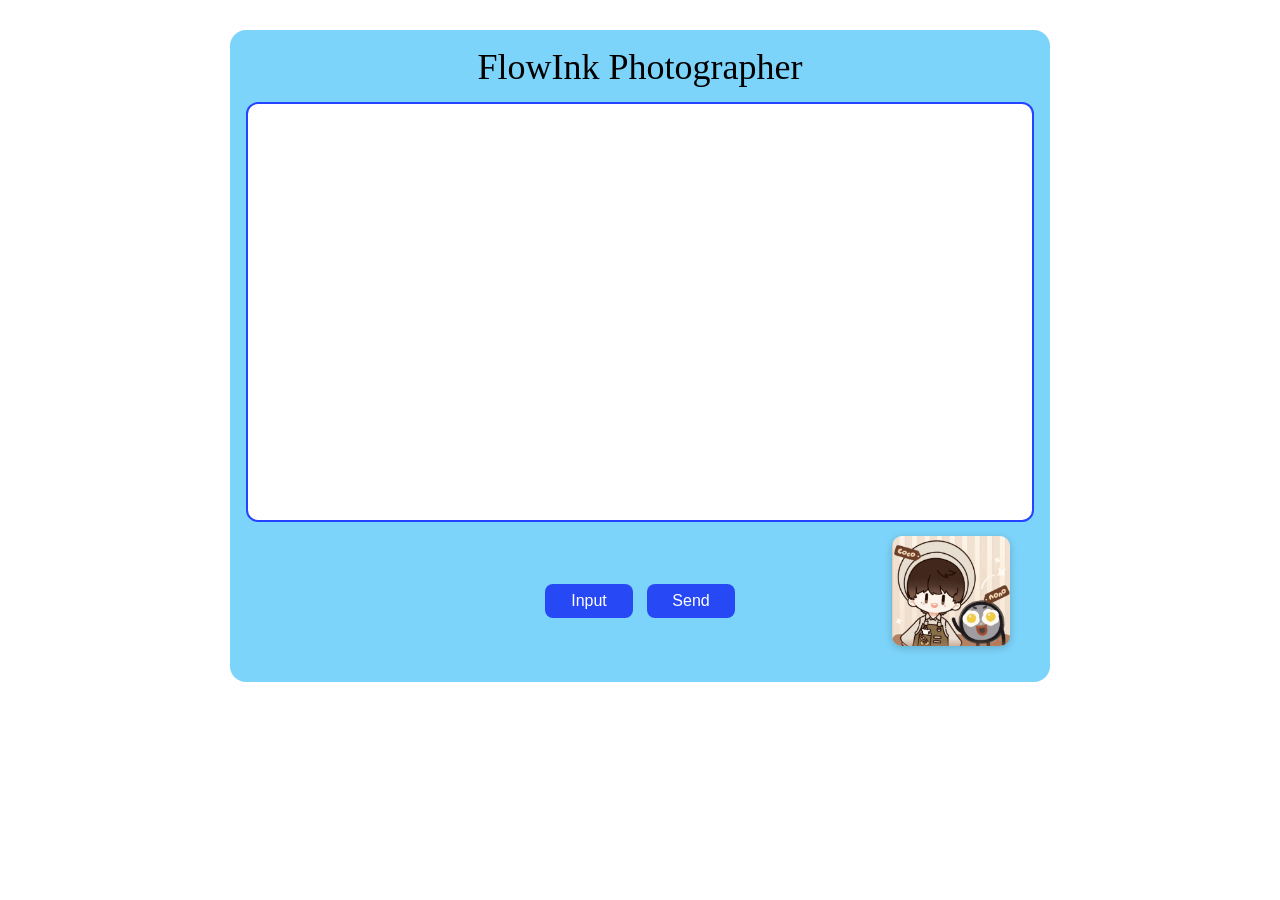
<file: flowink/net/http_source/index.html>
<!DOCTYPE html><html lang="zh-CN"><head><meta charset="utf-8"><meta name="viewport" content="width=device-width, initial-scale=1.0, shrink-to-fit=no"><title>FlowInk Photographer</title><style>*{box-sizing:border-box}.container-wrap{width:90vw;max-width:820px;min-width:320px;margin:30px auto;background:#7dd4fa;border-radius:16px;padding:16px;display:flex;flex-direction:column;gap:14px}.title-text{font-size:clamp(22px,3vw,36px);text-align:center;margin:0;font-weight:500}.preview-box{flex:1;min-height:420px;width:100%;background:#fff;border:2px solid #2244ff;border-radius:12px;display:flex;align-items:center;justify-content:center;overflow:hidden}.preview-box img{max-width:100%;max-height:100%;object-fit:contain}.bottom-bar{width:100%;min-height:130px;display:flex;align-items:center;justify-content:center;position:relative;padding:16px 24px;gap:20px;background:#7dd4fa}.btn-group-wrap{display:flex;gap:14px}.bottom-btn{min-width:88px;padding:8px 16px;background-color:#2748f5;border:none;border-radius:8px;color:white;font-size:16px;transition:0.2s ease}.bottom-btn:hover{background-color:#142ebe}.avatar-box{position:absolute;right:24px;bottom:16px}.avatar-box img{height:110px;width:auto;border-radius:10px;box-shadow:0 2px 8px #0003}@media (max-width:550px){.bottom-bar{flex-direction:column;padding:20px 16px}.avatar-box{position:static;margin-top:12px}.avatar-box img{height:95px}}</style></head><body><div class="container-wrap"><p class="title-text">FlowInk Photographer</p><div class="preview-box"><input type="file" class="sysInputFile" id="File_Input" hidden><img id="Image_Input"></div><div class="bottom-bar"><div class="btn-group-wrap"><button class="bottom-btn" id="Input_Button" type="button">Input</button><button class="bottom-btn" id="Send_Button" type="button">Send</button></div><div class="avatar-box"><img src="./zkk.png" alt="avatar"></div></div></div><script src="./script.js"></script></body></html>
</file>
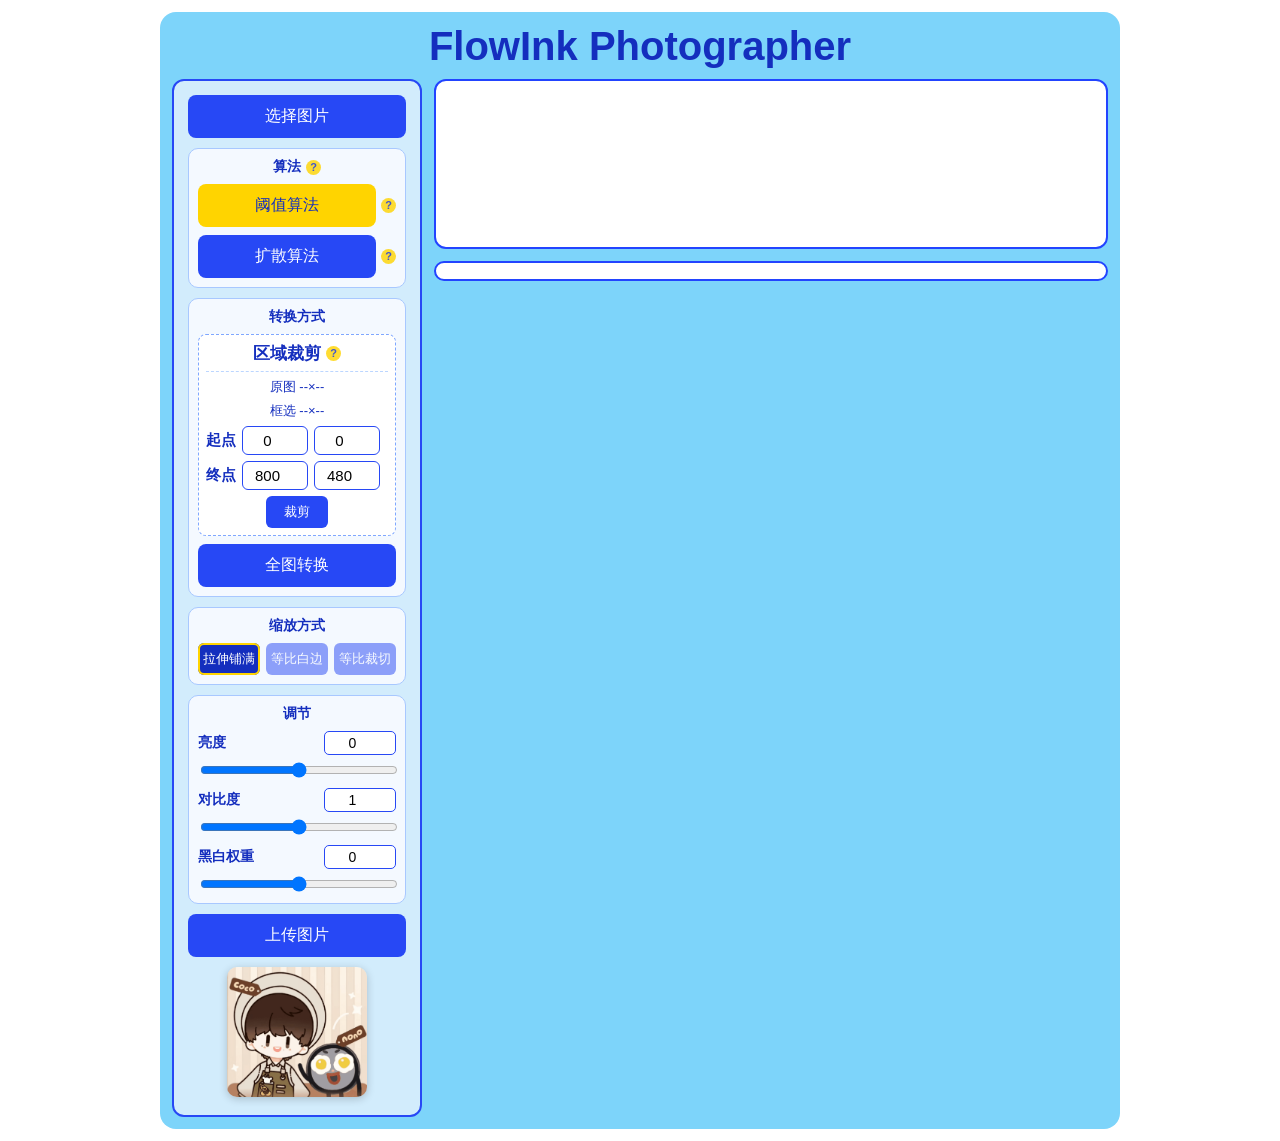
<file: flowink/resources/http/index.html>
<!DOCTYPE html><html lang="zh-CN"><head><meta charset="utf-8"><meta name="viewport" content="width=device-width, initial-scale=1.0, shrink-to-fit=no"><title>FlowInk Photographer</title><style>*{box-sizing:border-box}body{margin:0;background:#fff;font-family:Verdana,Arial,sans-serif}.container-wrap{width:auto;max-width:960px;margin:12px auto;background:#7dd4fa;border-radius:16px;padding:12px}.title-text{font-size:clamp(26px,4vw,40px);text-align:center;margin:0 0 10px 0;font-weight:bold;color:#142ebe}.main-row{display:flex;gap:12px;align-items:flex-start}.menu_bar{width:250px;flex-shrink:0;background:#d2ecfc;border:2px solid #2748f5;border-radius:12px;padding:14px;display:flex;flex-direction:column;gap:10px}.bottom-btn{width:100%;padding:11px 12px;background-color:#2748f5;border:none;border-radius:8px;color:white;font-size:16px;cursor:pointer;transition:0.2s ease}.bottom-btn:hover{background-color:#142ebe}.bottom-btn.on{background-color:#ffd400;color:#142ebe}.comment{color:#142ebe;font-size:15px;font-weight:bold}.nud{width:66px;padding:5px 4px;border:1px solid #2748f5;border-radius:6px;text-align:center;font-size:15px}.offset-row{display:flex;gap:6px;align-items:center}.refresh-btn{padding:6px 12px;background-color:#2748f5;border:none;border-radius:6px;color:white;font-size:14px;cursor:pointer}.fit-btn{flex:1;padding:7px 2px;background-color:#2748f5;border:none;border-radius:6px;color:white;font-size:13px;cursor:pointer;opacity:0.5;transition:0.2s ease}.fit-btn.on{opacity:1;background-color:#142ebe;box-shadow:0 0 0 2px #ffd400 inset}.crop-info{color:#142ebe;font-size:13px;text-align:center}.panel{background:#f4f9ff;border:1px solid #a8c8ff;border-radius:10px;padding:9px;display:flex;flex-direction:column;gap:8px}.panel-title{display:flex;align-items:center;justify-content:center;gap:5px;font-size:14px;font-weight:bold;color:#142ebe;text-align:center}.help{position:relative;display:inline-flex;align-items:center;justify-content:center;flex:none;width:15px;height:15px;border-radius:50%;background:#ffd400;color:#142ebe;font-size:11px;font-weight:bold;line-height:1;cursor:help;user-select:none;opacity:0.8;transition:opacity 0.15s ease}.help:hover{opacity:1}.help::after{content:attr(data-tip);position:absolute;top:calc(100% + 8px);left:50%;transform:translateX(-50%);width:190px;padding:7px 9px;background:#142ebe;color:#fff;font-size:12px;font-weight:normal;line-height:1.5;text-align:left;white-space:pre-line;border-radius:7px;box-shadow:0 4px 12px #0004;opacity:0;visibility:hidden;transition:opacity 0.15s ease;pointer-events:none;z-index:20}.help-r::after{left:auto;right:-4px;transform:none}.help-r::before{left:auto;right:2px;transform:none}.help::before{content:'';position:absolute;top:calc(100% + 3px);left:50%;transform:translateX(-50%);border:5px solid transparent;border-bottom-color:#142ebe;opacity:0;visibility:hidden;transition:opacity 0.15s ease;pointer-events:none;z-index:21}.help:hover::after,.help:hover::before{opacity:1;visibility:visible}.algo-note{color:#142ebe;font-size:12px;text-align:center;line-height:1.35;margin-top:-4px}.crop-head{display:flex;align-items:center;justify-content:center;gap:5px;font-size:17px;font-weight:bold;color:#142ebe;text-align:center;padding-bottom:6px;border-bottom:1px dashed #bcd6ff}.btn-sm{align-self:center;padding:7px 18px;background-color:#2748f5;border:none;border-radius:6px;color:#fff;font-size:13px;cursor:pointer;transition:0.2s ease}.btn-sm:hover{background-color:#142ebe}.btn-help-row{display:flex;align-items:center;gap:5px}.btn-help-row .bottom-btn{flex:1;width:auto}.crop-group{background:#ffffff;border:1px dashed #7fa7ff;border-radius:8px;padding:7px;display:flex;flex-direction:column;gap:6px}.slider-row{display:flex;flex-direction:column;gap:5px}.slider-row .slider-head{display:flex;justify-content:space-between;align-items:center}.slider-row label{font-size:14px;color:#142ebe;font-weight:bold}.slider-row .slider-val{width:72px;padding:3px 4px;border:1px solid #2748f5;border-radius:5px;text-align:center;font-size:14px}.slider-row input[type=range]{width:100%}.avatar-box{text-align:center}.avatar-box img{height:130px;width:auto;border-radius:10px;box-shadow:0 2px 8px #0003}.content_body{flex:1;display:flex;flex-direction:column;gap:12px}.img-panel{width:100%;background:#fff;border:2px solid #2244ff;border-radius:12px;padding:8px;text-align:center}canvas#source{display:block;margin:0 auto;max-width:100%;max-height:34vh;height:auto;cursor:crosshair;touch-action:none}#canvas{display:block;margin:0 auto;max-width:100%;max-height:70vh;height:auto}@media (max-width:800px){.main-row{flex-direction:column}.menu_bar{width:100%}}</style></head><body><div class="container-wrap"><p class="title-text">FlowInk Photographer</p><div class="main-row"><div class="menu_bar"><button class="bottom-btn" id="Input_Button" type="button">选择图片</button><input type="file" id="File_Input" accept="image/*" hidden><div class="panel"><div class="panel-title">算法<span class="help" data-tip="算法选择后需要经过下方转换才会生效">?</span></div><div class="btn-help-row"><button class="bottom-btn" id="Lvl_Button" type="button">阈值算法</button><span class="help help-r" data-tip="阈值算法｜边缘锐利、渐变生硬&#10;适合：线条图、文字、图标、截图">?</span></div><div class="btn-help-row"><button class="bottom-btn" id="Dif_Button" type="button">扩散算法</button><span class="help help-r" data-tip="扩散算法｜颜色过渡更自然柔和&#10;适合：照片、渐变、有明暗层次的图">?</span></div></div><div class="panel"><div class="panel-title">转换方式</div><div class="crop-group"><div class="crop-head">区域裁剪<span class="help" data-tip="方式1️⃣：直接在图上框选&#10;方式2️⃣：确定起点和终点坐标，并点击下方裁剪按钮">?</span></div><span class="crop-info" id="img_info">原图 --×--</span><span class="crop-info" id="crop_info">框选 --×--</span><div class="offset-row"><label class="comment">起点</label><input id="nud_x1" class="nud" type="number" min="0" value="0"><input id="nud_y1" class="nud" type="number" min="0" value="0"></div><div class="offset-row"><label class="comment">终点</label><input id="nud_x2" class="nud" type="number" min="0" value="800"><input id="nud_y2" class="nud" type="number" min="0" value="480"></div><button class="btn-sm" id="Crop_Button" type="button">裁剪</button></div><button class="bottom-btn" id="Full_Button" type="button">全图转换</button></div><div class="panel"><div class="panel-title">缩放方式</div><div class="offset-row"><button class="fit-btn" id="Fit_Stretch" type="button">拉伸铺满</button><button class="fit-btn" id="Fit_Contain" type="button">等比白边</button><button class="fit-btn" id="Fit_Cover" type="button">等比裁切</button></div></div><div class="panel"><div class="panel-title">调节</div><div class="slider-row"><div class="slider-head"><label>亮度</label><input class="slider-val" id="val_bright" type="number" value="0"></div><input id="nud_bright" type="range" min="-128" max="128" value="0"></div><div class="slider-row"><div class="slider-head"><label>对比度</label><input class="slider-val" id="val_cont" type="number" value="1" step="0.01"></div><input id="nud_cont" type="range" min="0.5" max="1.5" step="0.01" value="1"></div><div class="slider-row" id="row_mono" style="display:none"><div class="slider-head"><label>黑白权重</label><input class="slider-val" id="val_mono" type="number" value="0"></div><input id="nud_mono" type="range" min="-100" max="100" value="0"></div><div class="slider-row" id="row_err" style="display:none"><div class="slider-head"><label>扩散权重</label><input class="slider-val" id="val_err" type="number" value="1" step="0.01"></div><input id="nud_err" type="range" min="0" max="2" step="0.01" value="1"></div></div><button class="bottom-btn" id="Send_Button" type="button">上传图片</button><div class="avatar-box"><img src="./zkk.png" alt="zkk"></div></div><div class="content_body"><div class="img-panel"><canvas id="source" class="hidden_input" hidden></canvas><div id="srcBox"></div></div><div class="img-panel" id="dstBox"></div></div></div></div><script src="./script.js"></script></body></html>
</file>
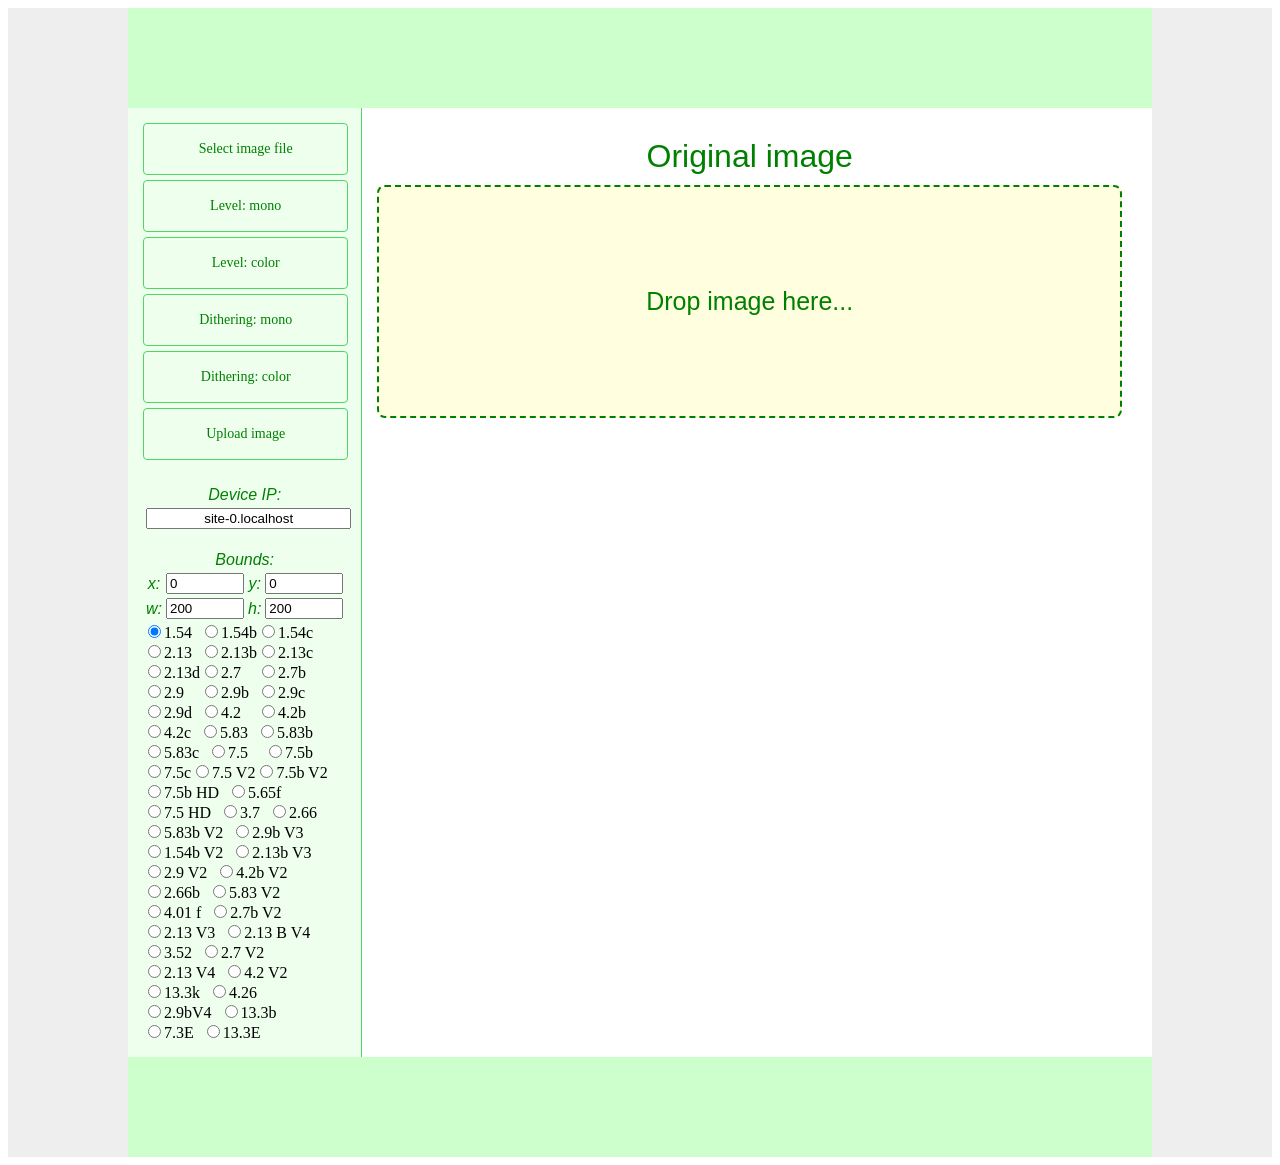
<file: flowink/resources/http/raw/index.html>
<!DOCTYPE html>
<html>
<head>
<meta charset='utf-8'>
<title>PriceTag</title>
<link rel='icon' href='data:;base64,='>
<link rel='stylesheet' href='styles.css'>
<script src='scriptA.js'></script>
<script src='scriptB.js'></script>
<script src='scriptC.js'></script>
<script src='scriptD.js'></script>
</head>
<body>
<div class='header_back'>
<div class='header_face'></div>
</div>
<div class='content_back'>
<div class='content_face'>
<table style='width:100%; height:100%' border='0' cellspacing='0'>
<tr>
<td class='menu_bar' rowspan='2'>
<div id='BT'></div>
<table>
<tr>
<td class='comment' colspan='4'><br>Device IP:</td>
</tr>
<tr>
<td colspan="4"><input id="ip_addr" style="width:100%;text-align:center" type="text" value=""></td>
</tr>
<tr><td class='comment' colspan='4'><br>Bounds:</td></tr>
<tr id='XY'></tr>
<tr id='WH'></tr>
</table>
<div id='RB'></div>
</td>
<td class='content_body'>
<span class='title'>Original image</span><br>
<canvas id='source' class='hidden_input'></canvas>
<div id='srcBox'>
<div class='imgBox'>
<div class='mesBox'>Drop image here...</div>
</div>
</div>
</td>
</tr>
<tr>
<td id='dstBox' class='content_body'>
</td>
</tr>
</table>
</div>
</div>
<div class='footer_back'>
<div class='footer_face' id='logTag'>
</div>
</div>
</body>
</html>
</file>
<file: flowink/resources/http/raw/styles.css>
.menu_button {
width: 100%;
height: 50px;
border-radius: 4px;
text-align: center;
cursor: pointer;
display: block;
margin-bottom:5px;
font: 14px/50px Tahoma;
transition: all 0.18s ease-in-out;
border: 1px solid #4FD666;
background: linear-gradient(to top right, #3EC97A, #69EA49 20%, rgba(255, 255, 255, 0) 80%, rgba(255, 255, 255, 0)) top right/500% 500%;
color: green;
}

.menu_button:hover {
color: white;
background-position: bottom left;
}

.hidden_input {
width: 0.1px;
height: 0.1px;
opacity: 0;
overflow: hidden;
position: absolute;
z-index: -1;
}

.imgBox
{
border: 2px dashed green;
border-radius: 8px;
background: lightyellow;
background-repeat: no-repeat;
text-align: center;
margin-top:10px;
}

.mesBox {
margin: 100px 70px;
color: green;
font-size: 25px;
font-family: Verdana, Arial, sans-serif;
}

.header_back
{
width:100%;
height:100px;
background:#EEEEEE;
}

.content_back
{
width:100%;
background:#EEEEEE;
}

.footer_back
{
width:100%;
height:100px;
background:#EEEEEE;
}

.header_face
{
width:1024px;
height:100px;
margin:0 auto;
background:#CCFFCC;
}

.content_face
{
width:1024px;
height:100%;
margin:0 auto;
background:#FFFFFF;
}

.footer_face
{
width:1024px;
height:100%;
margin:0 auto;
background:#CCFFCC;
}

.menu_bar
{
border-right:1px solid #4FD666;
background:#EEFFEE;
vertical-align:top;
padding:15px;
width:200px;
height:100%
}

.content_body
{
vertical-align:top;
text-align:center;
height:100%;
padding:30px;
padding-left:15px;
}

.title
{
color:green;
font-size:32px;
font-family: arial;
}

.comment
{
width:100%;
color:green;
font-size:16px;
font-style:italic;
font-family: arial;
text-align:center;
}

.nud
{
width:70px;
}
</file>
